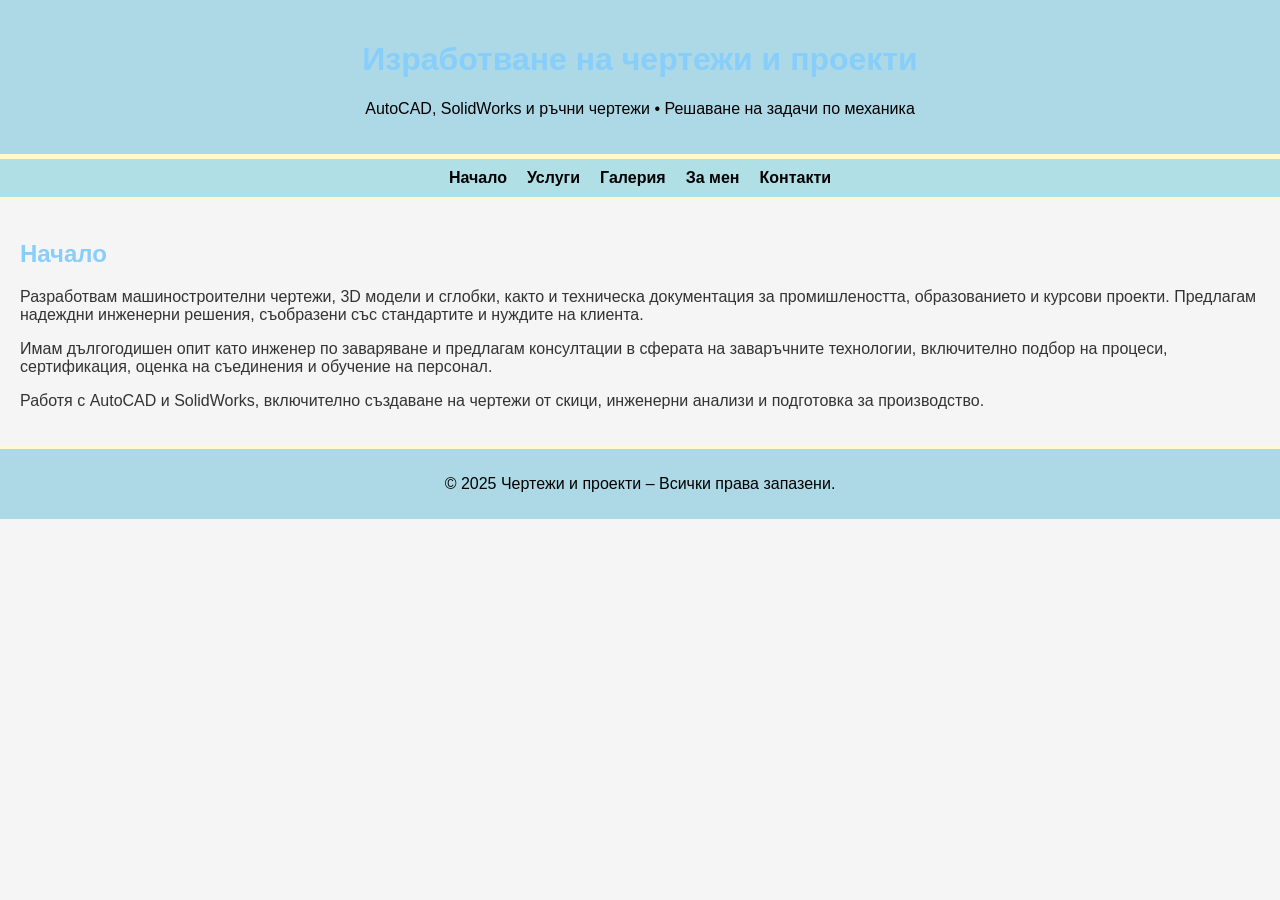
<file: index.html>
<!DOCTYPE html>
<html lang="bg">
<head>
  <meta charset="UTF-8">
  <meta name="description" content="Изработка на технически чертежи, 3D модели и проекти с AutoCAD и SolidWorks. Заваръчни решения и курсови работи.">
  <meta name="keywords" content="чертеж, SolidWorks, AutoCAD, машиностроене, механика, курсови проекти, 3D модели, инженер, заваряване">
  <meta name="author" content="Людмил Чолаков">
  <meta name="viewport" content="width=device-width, initial-scale=1.0">
  <title>Чертежи и проекти - AutoCAD и SolidWorks</title>
  <link rel="stylesheet" href="style.css">
</head>
<body>
  <header>
    <h1>Изработване на чертежи и проекти</h1>
    <p>AutoCAD, SolidWorks и ръчни чертежи • Решаване на задачи по механика</p>
  </header>
  
  <nav>
    <a href="index.html">Начало</a>
    <a href="uslugi.html">Услуги</a>
    <a href="galeria.html">Галерия</a>
    <a href="bio.html">За мен</a>
    <a href="kontakt.html">Контакти</a>
  </nav>

  <main>
    <section id="intro">
      <h2>Начало</h2>
      <p>Разработвам машиностроителни чертежи, 3D модели и сглобки, както и техническа документация за промишлеността, образованието и курсови проекти. Предлагам надеждни инженерни решения, съобразени със стандартите и нуждите на клиента.</p>
      <p>Имам дългогодишен опит като инженер по заваряване и предлагам консултации в сферата на заваръчните технологии, включително подбор на процеси, сертификация, оценка на съединения и обучение на персонал.</p>
      <p>Работя с AutoCAD и SolidWorks, включително създаване на чертежи от скици, инженерни анализи и подготовка за производство.</p>
    </section>
  </main>

  <footer>
    <p>&copy; 2025 Чертежи и проекти – Всички права запазени.</p>
  </footer>
</body>
</html>
</file>
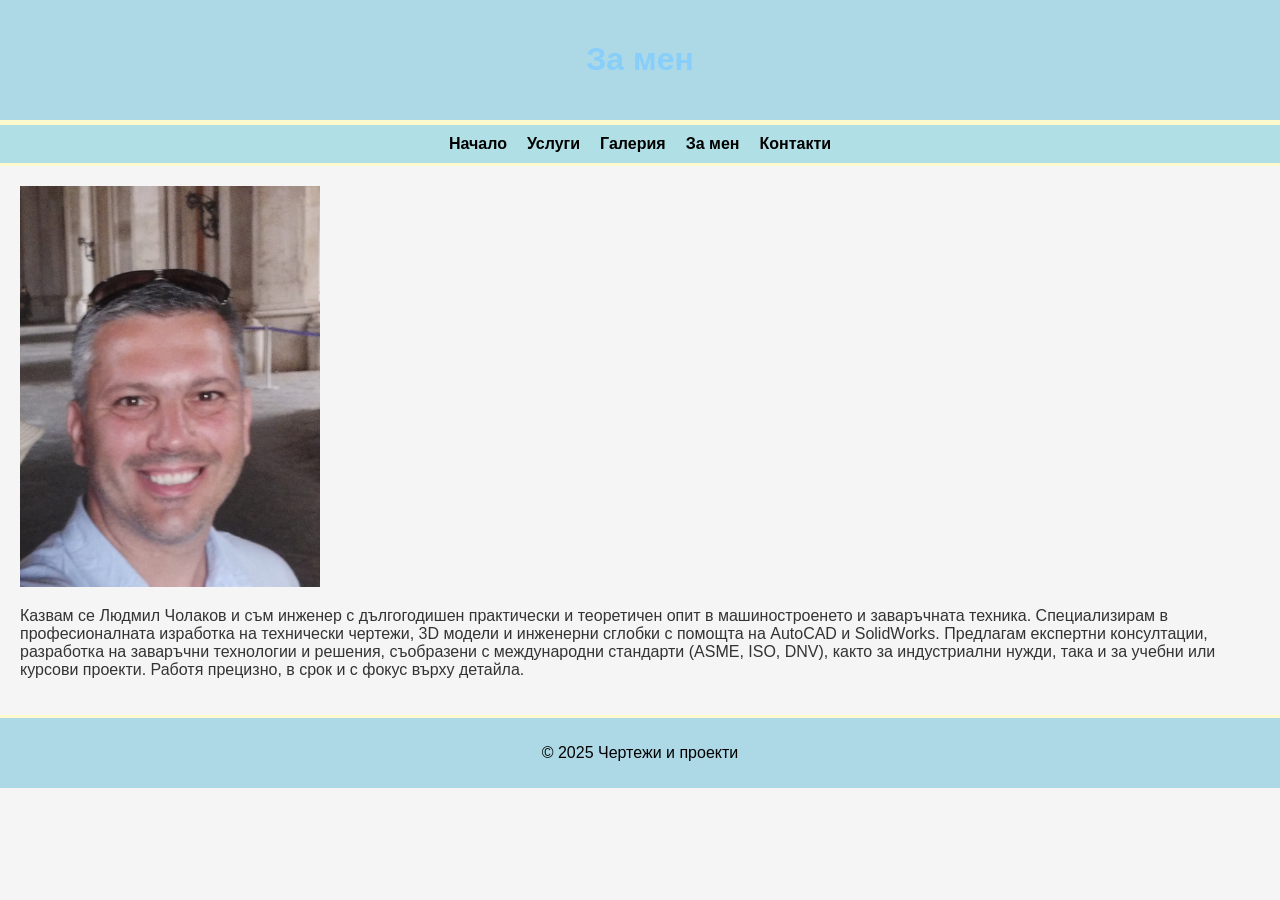
<file: bio.html>
<!DOCTYPE html>
<html lang="bg">
<head>
  <meta charset="UTF-8">
  <title>За мен</title>
  <link rel="stylesheet" href="style.css">
</head>
<body>
  <header><h1>За мен</h1></header>
  <nav>
    <a href="index.html">Начало</a>
    <a href="uslugi.html">Услуги</a>
    <a href="galeria.html">Галерия</a>
    <a href="bio.html">За мен</a>
    <a href="kontakt.html">Контакти</a>
  </nav>
  <main>
    <img src="Az.png" alt="Людмил Чолаков" style="max-width: 300px;">
    <p>Казвам се Людмил Чолаков и съм инженер с дългогодишен практически и теоретичен опит в машиностроенето и заваръчната техника.
Специализирам в професионалната изработка на технически чертежи, 3D модели и инженерни сглобки с помощта на AutoCAD и SolidWorks.
Предлагам експертни консултации, разработка на заваръчни технологии и решения, съобразени с международни стандарти (ASME, ISO, DNV), както за индустриални нужди, така и за учебни или курсови проекти.
Работя прецизно, в срок и с фокус върху детайла.</p>
  </main>
  <footer><p>&copy; 2025 Чертежи и проекти</p></footer>
</body>
</html>
</file>
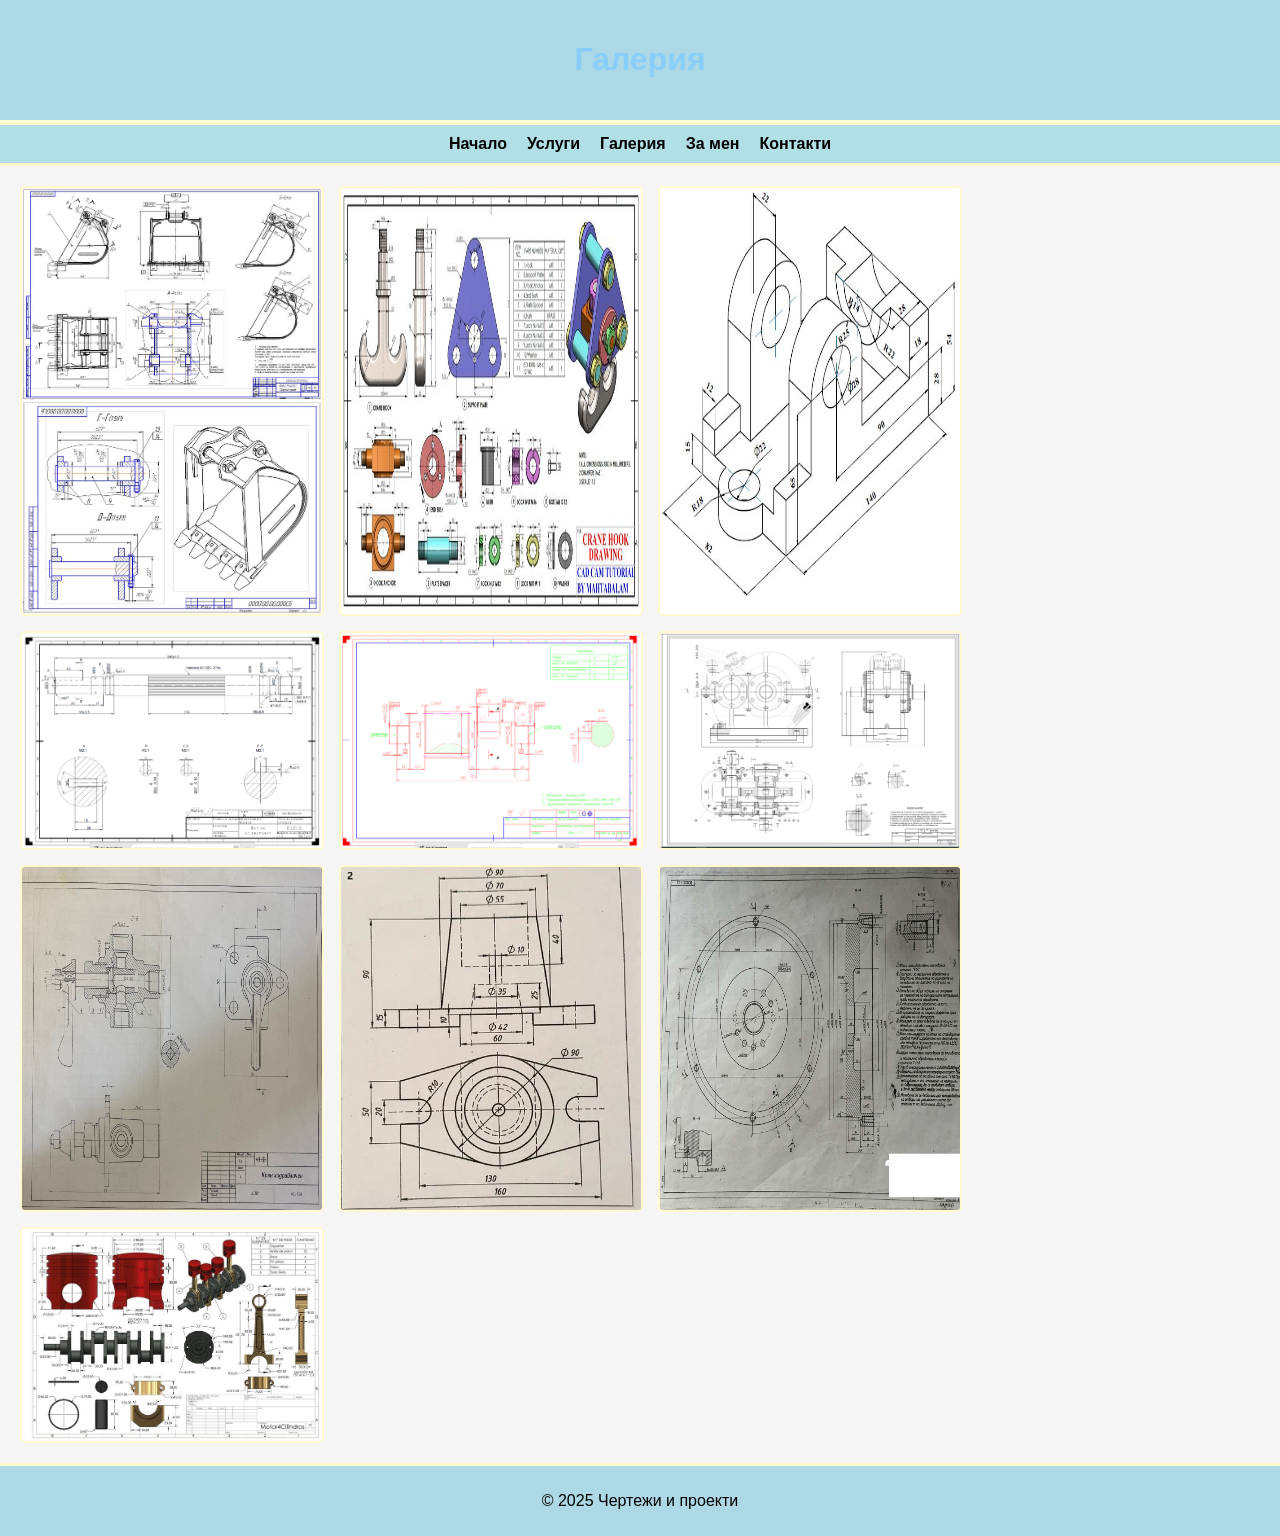
<file: galeria.html>
<!DOCTYPE html>
<html lang="bg">
<head>
  <meta charset="UTF-8">
  <title>Галерия</title>
  <link rel="stylesheet" href="style.css">
</head>
<body>
  <header><h1>Галерия</h1></header>
  <nav>
    <a href="index.html">Начало</a>
    <a href="uslugi.html">Услуги</a>
    <a href="galeria.html">Галерия</a>
    <a href="bio.html">За мен</a>
    <a href="kontakt.html">Контакти</a>
  </nav>
  <main>
    <div class="gallery">
      <img src="Багерна кофа.jpg" alt="Багерна кофа">
      <img src="Кранова кука.jpg" alt="Кранова кука">
      <img src="Кубче.jpg" alt="Кубче">
      <img src="вал ел. двигател.png" alt="Вал ел. двигател">
      <img src="Вал.png" alt="Вал">
      <img src="Редуктор.png" alt="Редуктор">
      <img src="Кран хидравличен.jpg" alt="Кран хидравличен">
      <img src="Трупче.jpg" alt="Трупче">
      <img src="Маховик.jpg" alt="Маховик">
      <img src="Двигател.jpg" alt="Двигател">
    </div>
  </main>
  <footer><p>&copy; 2025 Чертежи и проекти</p></footer>
</body>
</html>
</file>
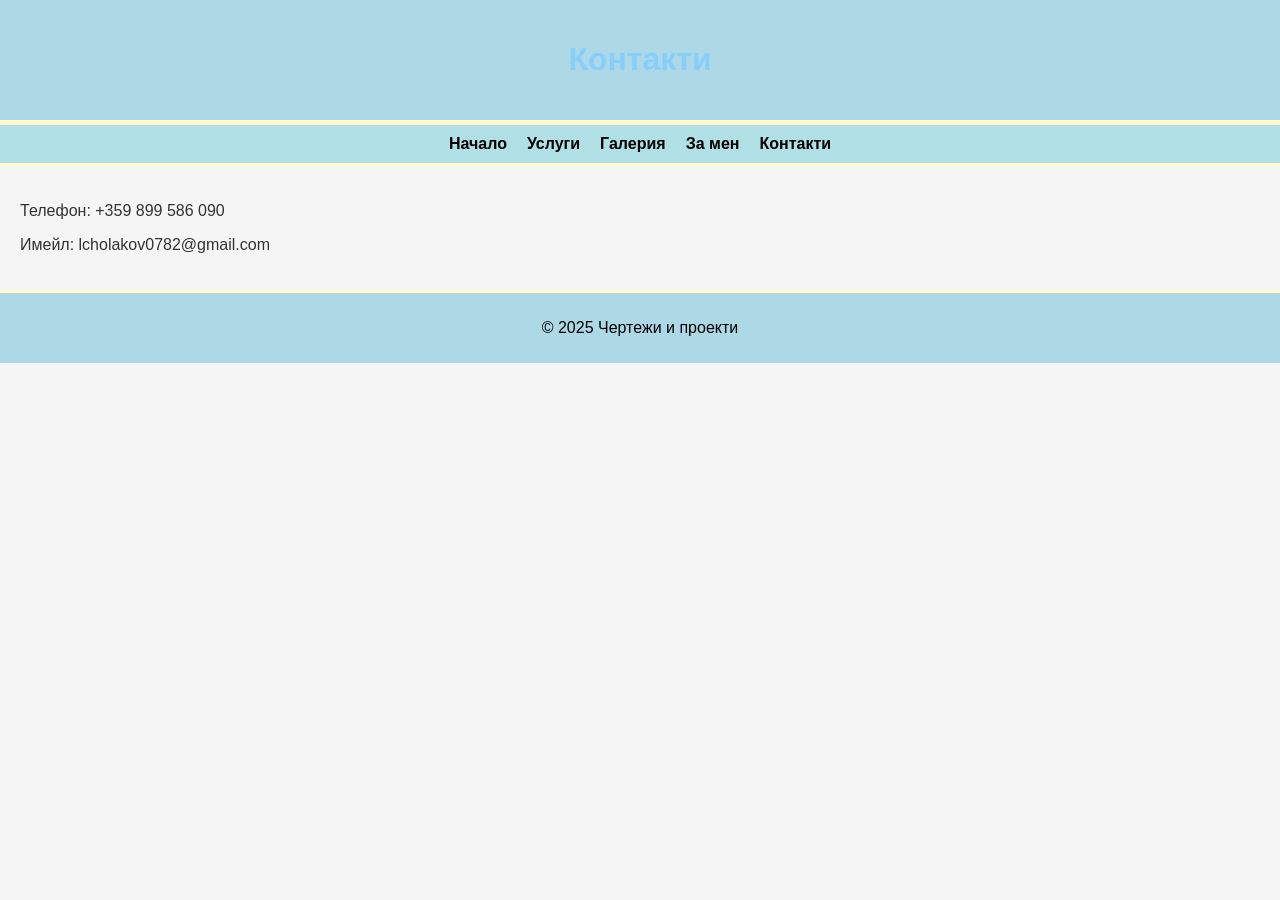
<file: kontakt.html>
<!DOCTYPE html>
<html lang="bg">
<head>
  <meta charset="UTF-8">
  <title>Контакти</title>
  <link rel="stylesheet" href="style.css">
</head>
<body>
  <header><h1>Контакти</h1></header>
  <nav>
    <a href="index.html">Начало</a>
    <a href="uslugi.html">Услуги</a>
    <a href="galeria.html">Галерия</a>
    <a href="bio.html">За мен</a>
    <a href="kontakt.html">Контакти</a>
  </nav>
  <main>
    <p>Телефон: +359 899 586 090</p>
    <p>Имейл: lcholakov0782@gmail.com</p>
  </main>
  <footer><p>&copy; 2025 Чертежи и проекти</p></footer>
</body>
</html>
</file>
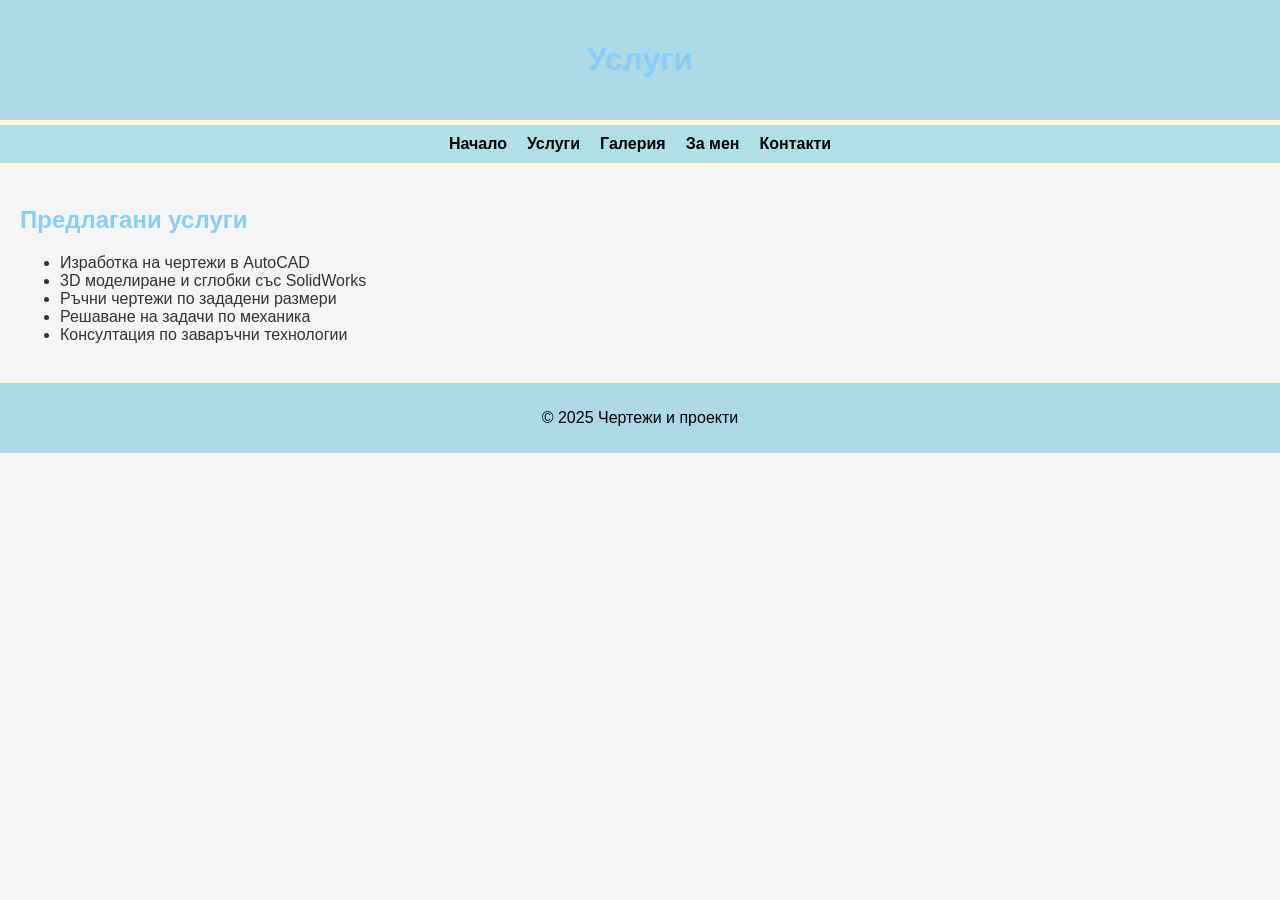
<file: uslugi.html>
<!DOCTYPE html>
<html lang="bg">
<head>
  <meta charset="UTF-8">
  <title>Услуги</title>
  <link rel="stylesheet" href="style.css">
</head>
<body>
  <header><h1>Услуги</h1></header>
  <nav>
    <a href="index.html">Начало</a>
    <a href="uslugi.html">Услуги</a>
    <a href="galeria.html">Галерия</a>
    <a href="bio.html">За мен</a>
    <a href="kontakt.html">Контакти</a>
  </nav>
  <main>
    <section>
      <h2>Предлагани услуги</h2>
      <ul>
        <li>Изработка на чертежи в AutoCAD</li>
        <li>3D моделиране и сглобки със SolidWorks</li>
        <li>Ръчни чертежи по зададени размери</li>
        <li>Решаване на задачи по механика</li>
        <li>Консултация по заваръчни технологии</li>
      </ul>
    </section>
  </main>
  <footer><p>&copy; 2025 Чертежи и проекти</p></footer>
</body>
</html>
</file>
<file: style.css>
body {
  font-family: Arial, sans-serif;
  margin: 0;
  padding: 0;
  background: #f5f5f5;
  color: #333;
}
header {
  background: #ADD8E6;
  color: #000;
  padding: 20px;
  text-align: center;
  border-bottom: 5px solid #FFFACD;
}
nav {
  background: #B0E0E6;
  display: flex;
  justify-content: center;
  gap: 20px;
  padding: 10px;
  border-bottom: 3px solid #FFFACD;
}
nav a {
  color: #000;
  text-decoration: none;
  font-weight: bold;
}
main {
  padding: 20px;
}
h1, h2 {
  color: #87CEFA;
}
.gallery {
  display: flex;
  flex-wrap: wrap;
  gap: 15px;
}
.gallery img {
  max-width: 300px;
  border: 2px solid #FFFACD;
  border-radius: 5px;
  transition: transform 0.3s;
}
.gallery img:hover {
  transform: scale(1.05);
}
footer {
  background: #ADD8E6;
  color: #000;
  text-align: center;
  padding: 10px;
  border-top: 3px solid #FFFACD;
}
</file>
